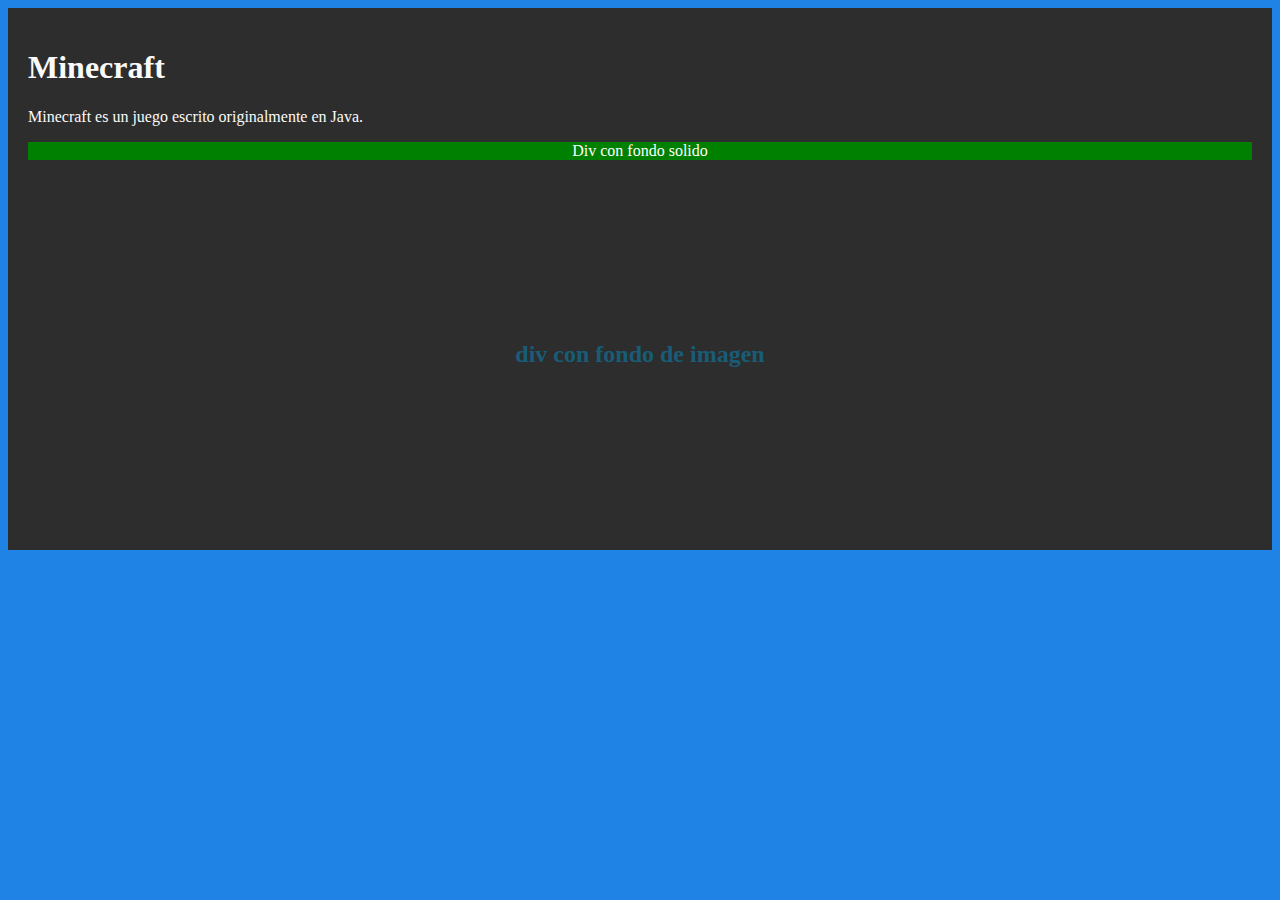
<file: hojas_de_estilo/imagenFondo/index.html>
<!DOCTYPE html>
<html lang="en">
<head>
    <meta charset="UTF-8">
    <meta name="viewport" content="width=device-width, initial-scale=1.0">
    <link rel="stylesheet" href="estilos.css">
    <title>Colores e imagenes de fondo</title>
</head>
<body>

    <div class="contenedor">
        <h1>Minecraft</h1>
        <p class="text-color">
            Minecraft es un juego escrito originalmente en Java.
        </p>

        <div class="fondo-solido">
            Div con fondo solido
        </div>
    
        <div class="fondo-imagen">
            div con fondo de imagen
        </div>


    </div>


</body>
</html>
</file>
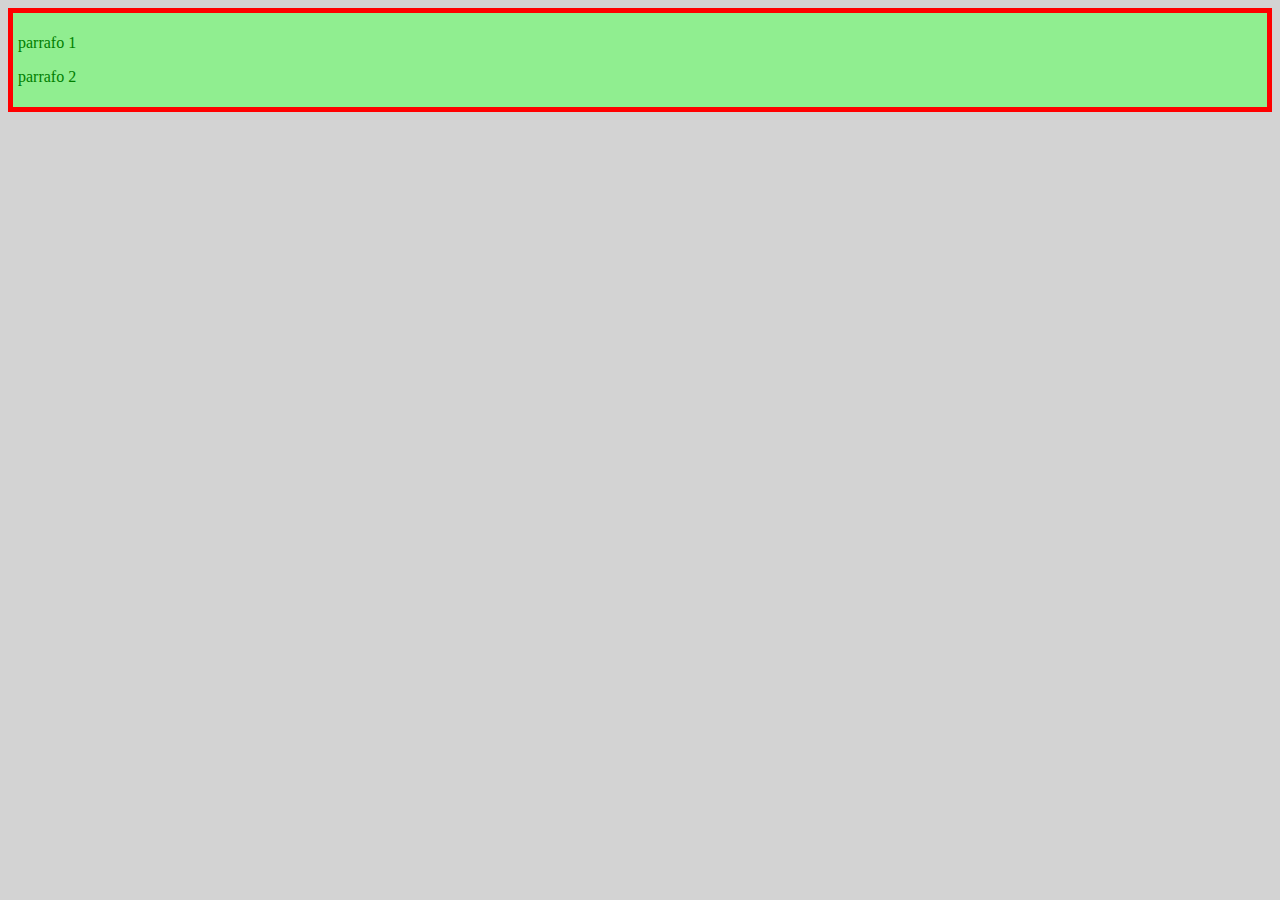
<file: hojas_de_estilo/modeloCaja/index.html>
<!DOCTYPE html>
<html lang="en">
<head>
    <meta charset="UTF-8">
    <meta name="viewport" content="width=device-width, initial-scale=1.0">
    <link rel="stylesheet" href="estilos.css">
    <title>Modelo de caja</title>
</head>
<body>
    <div class="box">
        <p>parrafo 1</p>
        <p class="texto"> parrafo 2</p>
    </div>
    
</body>
</html>
</file>
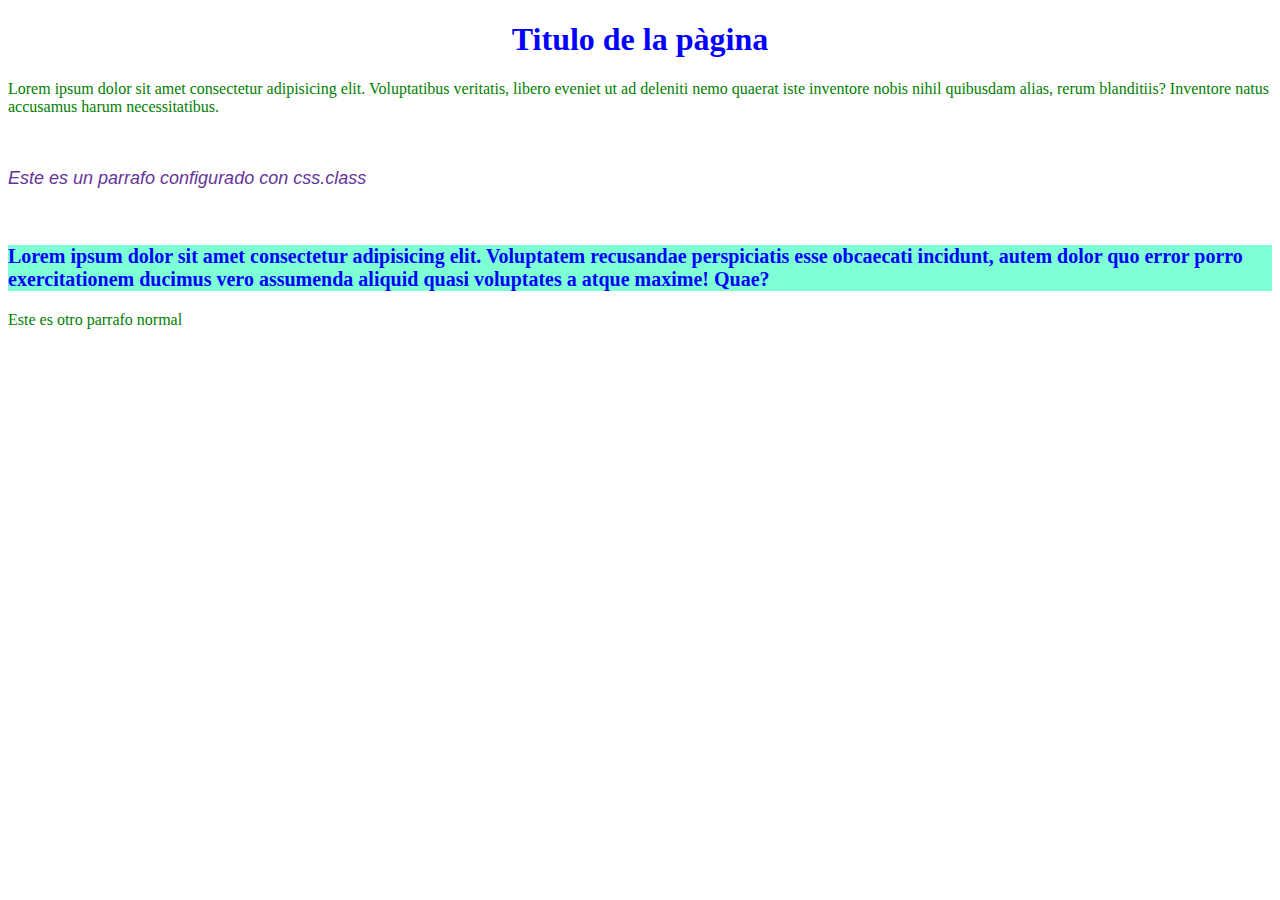
<file: hojas_de_estilo/selectoresBasicos/index.html>
<!DOCTYPE html>
<html lang="en">
<head>
    <meta charset="UTF-8">
    <meta name="viewport" content="width=device-width, initial-scale=1.0">
    <link rel="stylesheet" href="estilos.css">
    <title>Selectores Basicos</title>
</head>
<body> <!-- Aqui no habra estructura de la pàgina html -->
    <h1>Titulo de la pàgina</h1>
    <p> Lorem ipsum dolor sit amet consectetur adipisicing elit. Voluptatibus veritatis, libero eveniet ut ad deleniti nemo quaerat iste inventore nobis nihil quibusdam alias, rerum blanditiis? Inventore natus accusamus harum necessitatibus.</p>
    <br> <!-- Salto de linea -->

    <p class="texto"> Este es un parrafo configurado con css.class</p>
    <br>
    <p id="destacado">
        Lorem ipsum dolor sit amet consectetur adipisicing elit. Voluptatem recusandae perspiciatis esse obcaecati incidunt, autem dolor quo error porro exercitationem ducimus vero assumenda aliquid quasi voluptates a atque maxime! Quae?</p>
    <p>Este es otro parrafo normal</p>
<!-- El margen establece el espacio de un tag hacia otro tag, por cada tag establecer un marge,
        padding es espaciado internos y margin es espaciado en otros elementos de la pagina
    Margin, border,padding, content, en orden de mayor a menor -->
</body>
</html>
</file>
<file: hojas_de_estilo/imagenFondo/estilos.css>
body{
    background-color: rgb(31, 131, 230);
    color: rgb(250, 250, 250);
}

.contenedor{
    padding: 20px;
    margin: 0 auto;
    background-color: rgb(45, 45, 45);
}

.texto-color{
    color: aliceblue;
    font-size: 20px;
    margin-bottom: 10px;
}

.fondo-solido{
    background-color: green;
    color: white;
    margin-bottom: 20px;
    text-align: center;
}

.fondo-imagen{
    background-image: url(https://th.bing.com/th/id/OIP.hCFsWwIPwBmnvF0WD9VFgQAAAA?w=313&h=180&c=7&r=0&o=5&dpr=1.1&pid=1.7);
    background-size: cover;
    background-position: center;
    height: 350px;
    display: flex;
    align-items: center;
    justify-content: center;
    color: rgb(24, 92, 119);
    font-size: 24px;
    font-weight: bold;
}
</file>
<file: hojas_de_estilo/modeloCaja/estilos.css>
body{
    background-color: lightgray;
}

p{
    color: green;
}

.text{
    color: purple;
    
}

.box{
    border: 5px solid red;
    /*Estableciendo padding*/
    padding: 5px;
    background-color: lightgreen;

    
}
</file>
<file: hojas_de_estilo/selectoresBasicos/estilos.css>
/*Selector basico, por etiquetas*/
h1 {
    color: blue;
    text-align: center;
}

p{
    color: green;
}

/*Escribir nombre de la clase*/
.texto{
    color: rebeccapurple;
    font-family: Arial, Helvetica, sans-serif;
    font-size: 18px;
    font-style: italic;
}

#destacado{
    background-color: aquamarine;
    font-size: 20px;
    font-weight: bold;
    color: blue;
}
</file>
